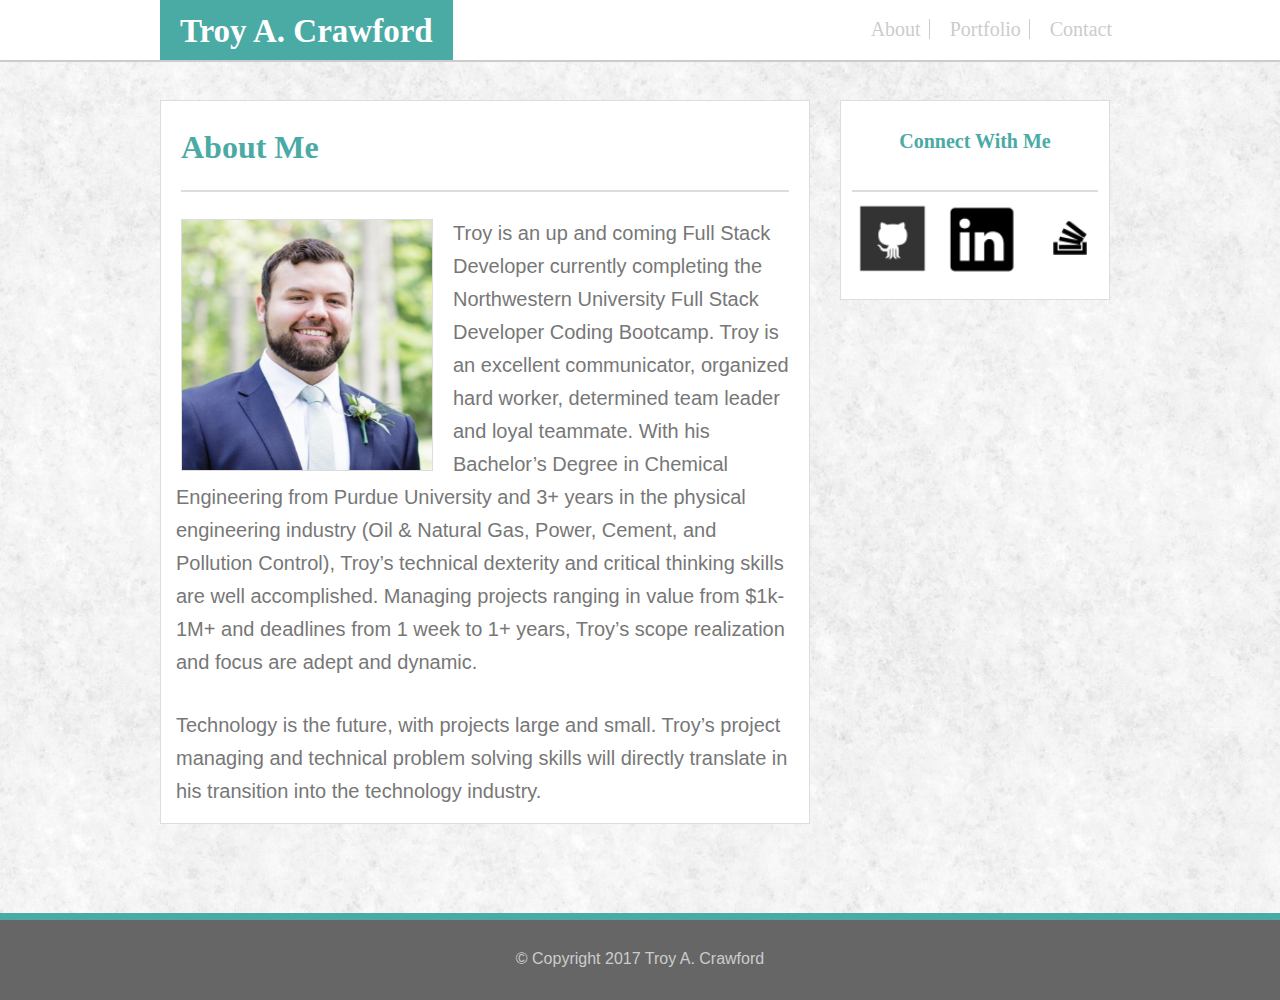
<file: index.html>
<!DOCTYPE html>
<html lang="en">
<head>
    <meta charset="UTF-8">
    <meta name="viewport" content="width=device-width, initial-scale=1.0">
    <meta http-equiv="X-UA-Compatible" content="ie=edge">
    <title>T.A.C. Portfollio</title>
    <link rel="stylesheet" href="assets/css/reset.css">
    <link rel="stylesheet" href="assets/css/style.css">
</head>
<body>
    <div class="wrapper">
        <header>
            <div class="headerContent">
                <div id="name">
                    <h1>Troy A. Crawford</h1>
                </div>
                <nav>
                    <ul>
                        <li id="headerli"><a href="index.html">About</a></li>
                        <li><a href="portfolio.html">Portfolio</a></li>
                        <li><a href="contact.html">Contact</a></li>
                    </ul>
                </nav>
            </div>
        </header>
        <div class="content">
            <div class="main">
                <h1>About Me</h1>
                <img src="assets/images/me.png" alt="Handsome Picture of Troy A. Crawford">
                <p>Troy is an up and coming Full Stack Developer currently completing the Northwestern University Full Stack Developer Coding Bootcamp. Troy is an excellent communicator, organized hard worker, determined team leader and loyal teammate. With his Bachelor’s Degree in Chemical Engineering from Purdue University and 3+ years in the physical engineering industry (Oil & Natural Gas, Power, Cement, and Pollution Control), Troy’s technical dexterity and critical thinking skills are well accomplished. Managing projects ranging in value from $1k-1M+ and deadlines from 1 week to 1+ years, Troy’s scope realization and focus are adept and dynamic. </p>
                <p>Technology is the future, with projects large and small. Troy’s project managing and technical problem solving skills will directly translate in his transition into the technology industry.</p>
            </div>
            <div class="sidebar">
                <h2>Connect With Me</h2>
                <div class="connectLinks">
                    <a href="https://github.com/tacrawford91"><img src="assets/images/github.png" alt="Link to Github Account"></a>
                    <a href="https://www.linkedin.com/in/tacrawford91"><img src="assets/images/linkedin.png" alt="Link to Linkedin Page"></a>
                    <a href="https://stackexchange.com/users/11843987/troy-crawford"><img src="assets/images/stackoverflow.png" alt="Link to Stack Overflow Account"></a>
                </div>
            </div>
        </div>
        <footer>
            <div>
                <p>© Copyright 2017 Troy A. Crawford</p>
            </div>
        </footer>
    </div>  
</body>
</html>
</file>
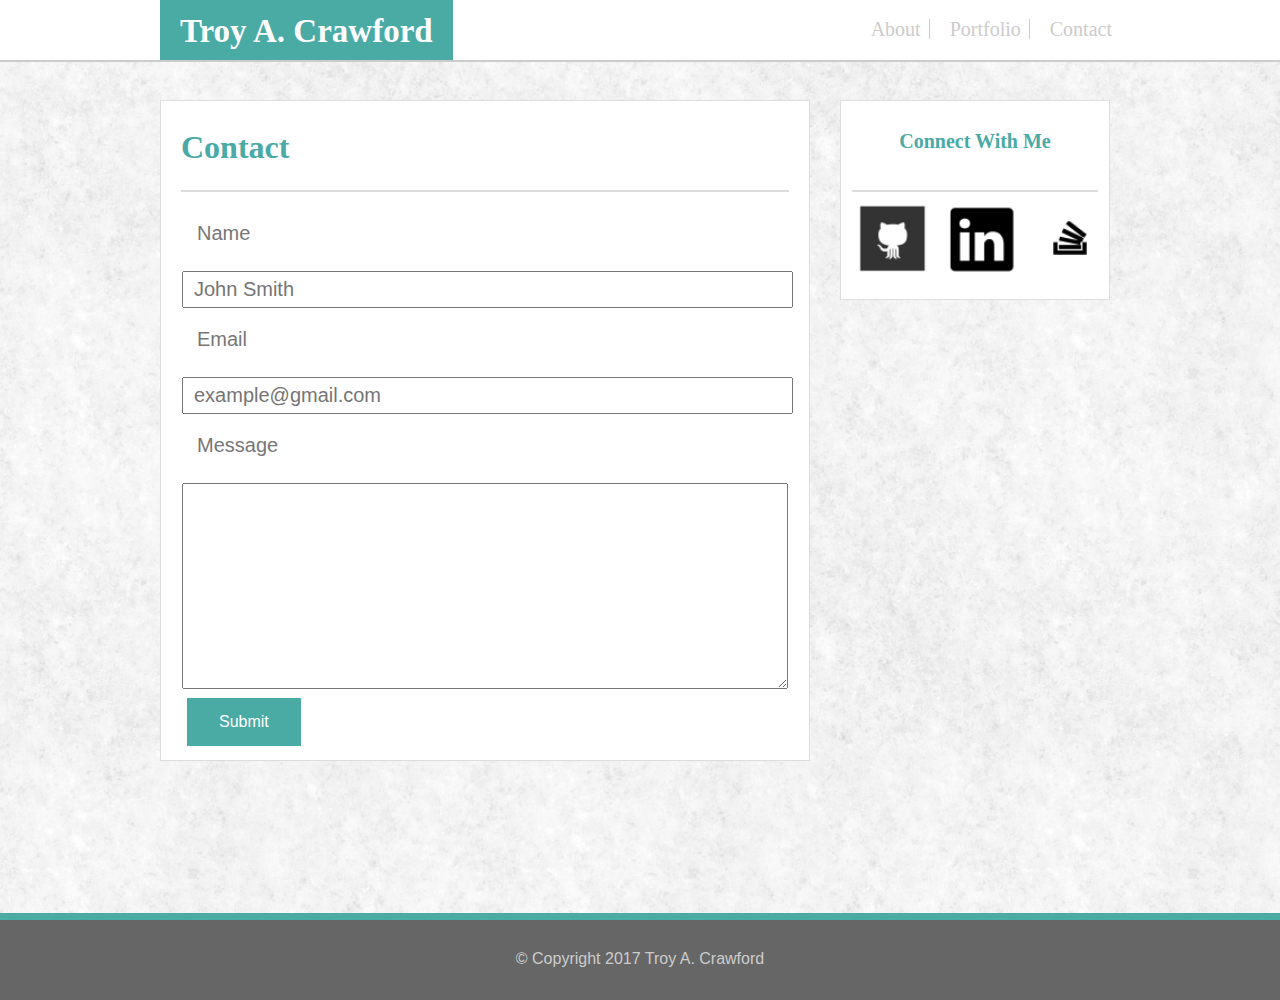
<file: contact.html>
<!DOCTYPE html>
<html lang="en">
<head>
    <meta charset="UTF-8">
    <meta name="viewport" content="width=device-width, initial-scale=1.0">
    <meta http-equiv="X-UA-Compatible" content="ie=edge">
    <title>T.A.C. Portfollio</title>
    <link rel="stylesheet" href="assets/css/reset.css">
    <link rel="stylesheet" href="assets/css/style.css">
</head>
<body>
    <div class="wrapper">
        <header>
            <div class="headerContent">
                <div id="name">
                    <h1>Troy A. Crawford</h1>
                </div>
                <nav>
                    <ul>
                        <li id="headerli"><a href="index.html">About</a></li>
                        <li><a href="portfolio.html">Portfolio</a></li>
                        <li><a href="contact.html">Contact</a></li>
                    </ul>
                </nav>
            </div>
        </header>
        <div class="content">
            <div class="main">
                <h1>Contact</h1>
                <form>
                    <p class="form">Name</p>
                    <input type="text" placeholder="John Smith" name="name">
                    <p class="form">Email</p>
                    <input type="text" placeholder="example@gmail.com" name="email">
                    <p class="form">Message</p>
                    <textarea name="comment"> </textarea> 
                </form>
                <button>Submit</button>
            </div>
            <div class="sidebar">
                <h2>Connect With Me</h2>
                <div class="connectLinks">
                    <a href="https://github.com/tacrawford91"><img src="assets/images/github.png" alt="Link to Github Account"></a>
                    <a href="https://www.linkedin.com/in/tacrawford91"><img src="assets/images/linkedin.png" alt="Link to Linkedin Page"></a>
                    <a href="https://stackexchange.com/users/11843987/troy-crawford"><img src="assets/images/stackoverflow.png" alt="Link to Stack Overflow Account"></a>
                </div>
            </div>
        </div>
        <footer>
            <div>
                <p>© Copyright 2017 Troy A. Crawford</p>
            </div>
        </footer>
    </div>
</body>
</html>
</file>
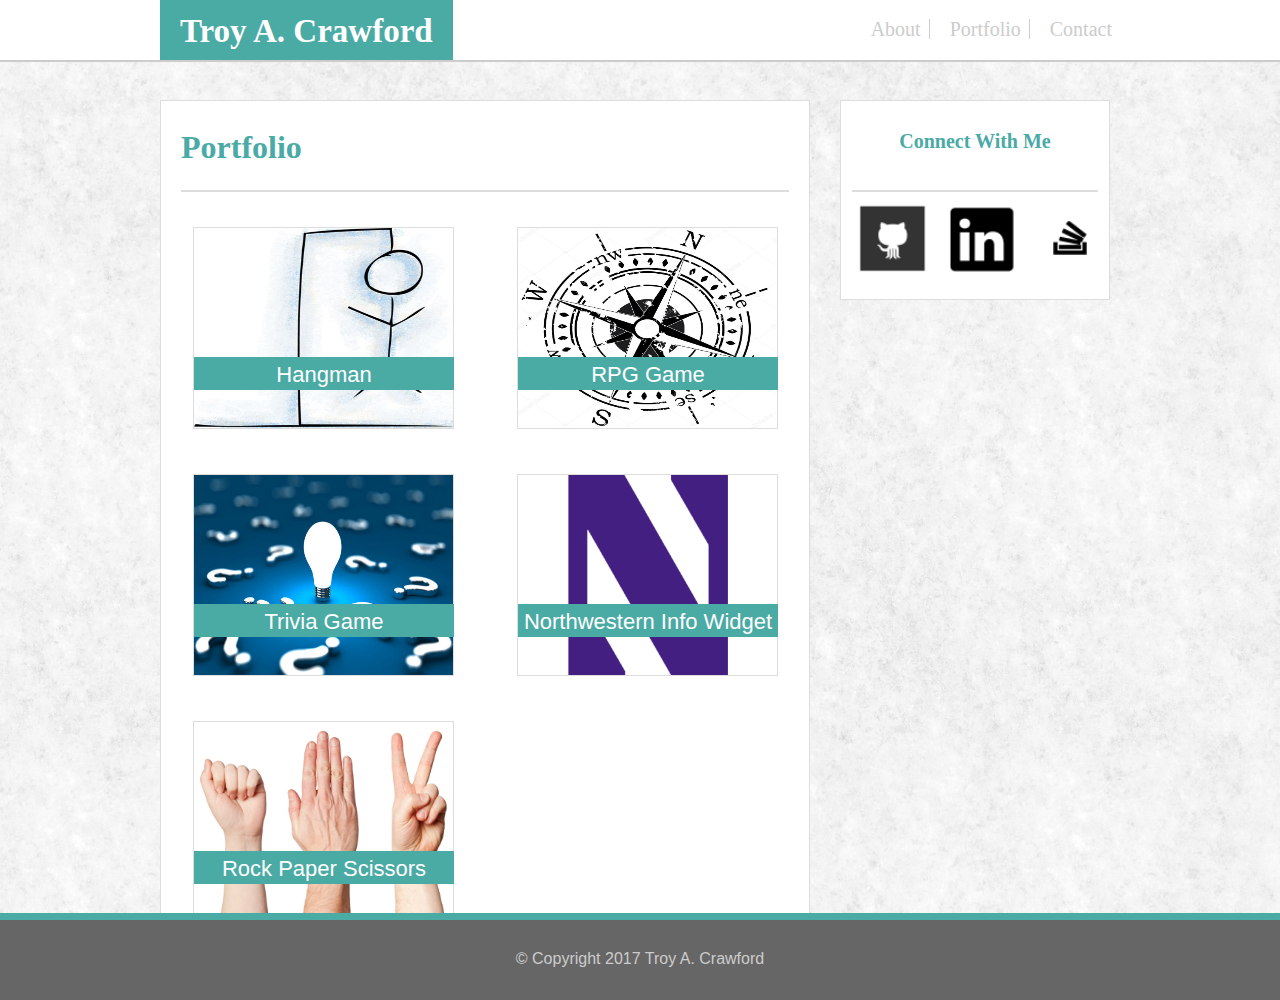
<file: portfolio.html>
<!DOCTYPE html>
<html lang="en">
<head>
    <meta charset="UTF-8">
    <meta name="viewport" content="width=device-width, initial-scale=1.0">
    <meta http-equiv="X-UA-Compatible" content="ie=edge">
    <title>T.A.C. Portfollio</title>
    <link rel="stylesheet" href="assets/css/reset.css">
    <link rel="stylesheet" href="assets/css/style.css">
</head>
<body>
    <header>
        <div class="headerContent">
            <div id="name">
                <h1>Troy A. Crawford</h1>
            </div>
            <nav>
                <ul>
                    <li id="headerli"><a href="index.html">About</a></li>
                    <li><a href="portfolio.html">Portfolio</a></li>
                    <li><a href="contact.html">Contact</a></li>
                </ul>
            </nav>
        </div>
    </header>
    <div class="wrapper">
        <div class="content">
            <div class="main">
                <h1>Portfolio</h1>
                <div class="app">
                    <img src="assets/images/hangman.jpg" alt="icon for hangman game">
                    <div class="banner"> 
                        <p class="bannerText">Hangman</p>
                    </div>
                </div>
                <div class="app">
                    <img src="assets/images/compass.rpg.jpg" alt="icon for RPG Game">
                    <div class="banner">
                        <p class="bannerText">RPG Game</p>
                    </div>
                </div>
                <div class="app">
                    <img src="assets/images/trivia.jpeg" alt="icon for trivia game">
                    <div class="banner">
                        <p class="bannerText">Trivia Game</p>
                    </div>
                </div>
                <div class="app">
                    <img src="assets/images/northwestern.png" alt="icon for northwestern info widget">
                    <div class="banner">
                        <p class="bannerText">Northwestern Info Widget</p>
                    </div>
                </div>
                <div class="app">
                    <img src="assets/images/rockpaperscissors.jpg" alt="icon for rock paper scissors game">
                    <div class="banner">
                        <p class="bannerText">Rock Paper Scissors</p>
                    </div>
                </div>
            </div>
                <div class="sidebar">
                    <h2>Connect With Me</h2>
                    <div class="connectLinks">
                        <a href="https://github.com/tacrawford91"><img src="assets/images/github.png" alt="Link to Github Account"></a>
                        <a href="https://www.linkedin.com/in/tacrawford91"><img src="assets/images/linkedin.png" alt="Link to Linkedin Page"></a>
                        <a href="https://stackexchange.com/users/11843987/troy-crawford"><img src="assets/images/stackoverflow.png" alt="Link to Stack Overflow Account"></a>
                    </div>
                </div>
        </div>
        <footer>
            <div>
                <p>© Copyright 2017 Troy A. Crawford</p>
            </div>
        </footer>
    </div>
</body>
</html>
</file>
<file: assets/css/style.css>
html {
    height: 100%;
}
body {
    background-image: url(../images/fresh_snow.png);
    height: 100%;
}
.wrapper {
    position: relative;
    min-height: 100%;
}
header {
    background: #ffffff;
    height: 60px;
    position:fixed;
    width: 100%;
    top: 0;
    left: 0;
    border-bottom: 2px solid #cccccc;
    overflow: visible;
    z-index: 100;
}
.headerContent {
    max-width: 960px;
    width: 100%;
    margin: 0 auto;
}
#name {
    background: #4aaaa4;
    display: inline-block;
    height: 60px;
    margin: 0 auto;
    vertical-align: middle;
    color: white;

}
header h1 {
   padding: 10px 20px;
   font-family: 'Georgia', Times, Times New Roman, serif;
   font-size: 33px;
   font-weight: 800;
   margin-top: 5px;
}
header nav {
    float: right;
    margin-top: 2%;
    font-family:'Georgia', Times, Times New Roman, serif;

}
header nav li {
    float: left;
    color:#cccccc;
    border-left: solid 1px #cccccc;
    padding-right: 8px;
}
#headerli {
    border: none;
}
header nav li a {
    text-decoration: none;
    color: #cccccc;
    font-size: 20px;
    padding-left: 20px;
}
header nav li a:hover {
    color: black;
    font-size: 1.3em;
    transition: 0.5s;
}
.content {
    width: 100%;
    max-width: 960px;
    min-height: 1000px;
    margin: 0 auto -80px auto;
}
.main {
    background: #ffffff;
    border: 1px solid #dddddd;
    margin-top: 100px;
    box-sizing: border-box;
    width: 650px;
    float: left;
}
.main h1 {
    font-family: 'Georgia', Times, Times New Roman, serif;
    font-size: 32px;
    font-weight: 800;
    color: #4aaaa5;
    height: 29px;
    padding-top: 30px;
    padding-bottom: 30px;
    border-bottom: 2px solid #dddddd;
    margin-left:20px;
    margin-right:20px;
    margin-bottom: 10px;
}
.main img {
    float: left;
    margin-top: 17px;        
    margin-left: 20px;
    margin-right: 20px;
    width: 250px;    
    border: 1px solid #dddddd;
}
.main p {
    font-family: 'Arial', 'Helvetica Neue', Helvetica, sans-serif;
    color: #777777;
    padding: 15px;
    font-size: 20px;
    line-height: 33px;
}
.sidebar {
    margin-top: 100px;
    margin-left: 30px;
    background: #ffffff;
    box-sizing: border-box;
    border: 1px solid #dddddd;
    width: 270px;
    height: 200px;
    display: inline-block;   
}
.sidebar h2 {
    font-family: 'Georgia', Times, Times New Roman, serif;
    font-size: 20px;
    font-weight: 800;
    color: #4aaaa5;
    height: 29px;
    padding-top: 30px;
    padding-bottom: 30px;
    border-bottom: 2px solid #dddddd;
    margin-bottom: 10px;
    text-align: center;
    width: 92%;
    margin-left: 4%;
}
.connectLinks {
    text-align: center;
}
.sidebar img {
    width: 27%;
    float: left;
    padding-left:6%;
}

footer {
    width: 100%;
    height: 80px;
    background: #666666;
    clear: both;
    bottom: 0;
    left: 0;
    text-align: center;
    border-top: 7px solid #4aaaa4; 
    position: absolute;
}
footer div {
    padding-top: 31px;
}
footer p {
    text-align: center;
    color: #cccccc;
    font-family: 'Arial', 'Helvetica Neue', Helvetica, sans-serif;
}
/* STYLING FOR CONTACT PAGE BELOW */
form {
    height: 460px;
    padding-left: 21px;
}
form p {
    font-family: 'Arial', 'Helvetica Neue', Helvetica, sans-serif;
    color: #777777;
    font-size: 21px;
    padding-left: 0px;
    padding-bottom: 3px;
}
input {
    margin-top: 6px;
    width: 595px;
    height: 31px;
    padding-left: 10px;
    font-size: 20px;
}
textarea {
    margin-top: 6px;
    width: 600px;
    height: 200px;
    overflow: hidden;

}
button {
    background-color: #4aaaa4; 
    border: none;
    color: white;
    padding: 15px 32px;
    text-align: center;
    text-decoration: none;
    font-size: 16px;
    margin-left: 26px;
    margin-bottom: 50px;
    position: relative;
    top: 36px;
}
button:hover {
    background: black;
    transition: 0.4s;
}
/* STYLING FOR Portfollio Page */
.app {
    width: 50%;
    float: left;
    margin-top: 25px;
    margin-bottom: 20px;
}
.app  img {
    width: 80%;
    height: 200px;
    margin: 0;
    margin-left: 32px;
}
.banner {
    position: relative;
    top: 130px;
    left: 33px;
    background: #4aaaa4;
    height: 33px;
    width: 260px;
}
.main .bannerText {
    color: #ffffff;
    position: absolute;
    font-size: 22px;
    font-weight: 500;
    width: 260px;
    text-align: center;
    padding: 0;
    margin-top: 1px;
}
/* START OF MEDIA QUERIES!!!!!!!!!!!!!!!!!!!!!!!!!!!!!!!!!!!!!!!!!!!!!!!!!!!!!!!!!!!! */
@media screen and (max-width:980px) {
    .main {
        width: 67.7%;
        margin-left: 3%;
    }
    .main img {
    float: none;
    width: 60%;
    margin: 17px 20% 0 20%;
    }
    .sidebar {
        width: 29%;
        float: right;
        margin-left: 0;
    }
    /* CONTACT PAGE */
    input {
        width: 90%;
    }
    textarea {
        width: 90%;
    }
        /* Portfollio Page */
    .app {
        width: 70%;
    }
    .app img {
        width: 100%;
        height: 350px;
    }
    .banner {
        width: 100%;
        top: -60px;
        left: 20%;
    }
    .bannerText{
        margin-left: 75px;
    }
    footer {
        position: static;
    }
}






@media screen and (max-width:768px){
    .main {
        width: 95%;
    }
    .main img {
        width: 40%;
        float: left;
        margin: 0 3%;
    }
    .main p {
        clear: none;
    }
    /* .sidebar {
        float: none;
        clear: both;
    } */
    .sidebar {
        width: 95%;
        margin: 30px 2.5%;
    }
    .sidebar img {
        width: 11%;
        float: left;
        padding-left: 18%;
    }
    footer {
        width: 100%;
        margin-top: 10%;
        position: inherit;
    }
    /* Contact Page */
    input {
        width: 90%;
    }
    textarea {
        width: 90%;
    }
        /* Portfollio Page */
    .app {
        width: 41%;
        margin-left: 2%;
        padding-right: 7%;
    }
    .app img {
        width: 100%;
    }
    .banner {
        width: 100%;
        top: 300px;
        left: 3%;
    }
    .bannerText{
        margin: 0;
    }

}

@media screen and (max-width:640px) {
    /* Index and Main Fixes */
    header {
        position: static;
    }
    .headerContent {
        width: 100%;
    }
    #name {
        display: block;
        text-align: center;
    }
    header nav {
        padding: 0px;
        position: static;
        height: 60px;
        width: 100%;
        background: white;
        margin-top: 0;
        text-align: center;
    }
    header nav li {
        width: 28%;
        border: none;
        margin-top: 16px;
    }
    header nav li a {
        font-size: 28px;
    }
    .content {
        width: 640px;
        min-height: 1300px;
    }
    .main {
        width: 90%;
        display: block;
        float: left;
        margin: 150px 5% 0 5%;
    }
    .sidebar {
        width: 90%;
        margin: 30px 5% 30px 5%;
    }
    .sidebar img {
        width: 14%;
        float: left;
        padding-left: 16%;
    }
    footer {
        position: static;
        width: 100%;
        margin-top: 10%;
        min-width: 640px;
    }
    /*Contact Page */
    input {
        width: 90%;
    }
    textarea {
        width: 90%;
    }
    /* Portfollio Page */
    .app {
        width: 90%;
        /* margin-left: 10%; */
    }
    .app img {
        width: 100%;
        height: 100%;
    }
    .banner {
        width: 100%;
        top: 235px;
    }
    .bannerText{
        margin-left: 20%;
        width: 100%;
    }
}
</file>
